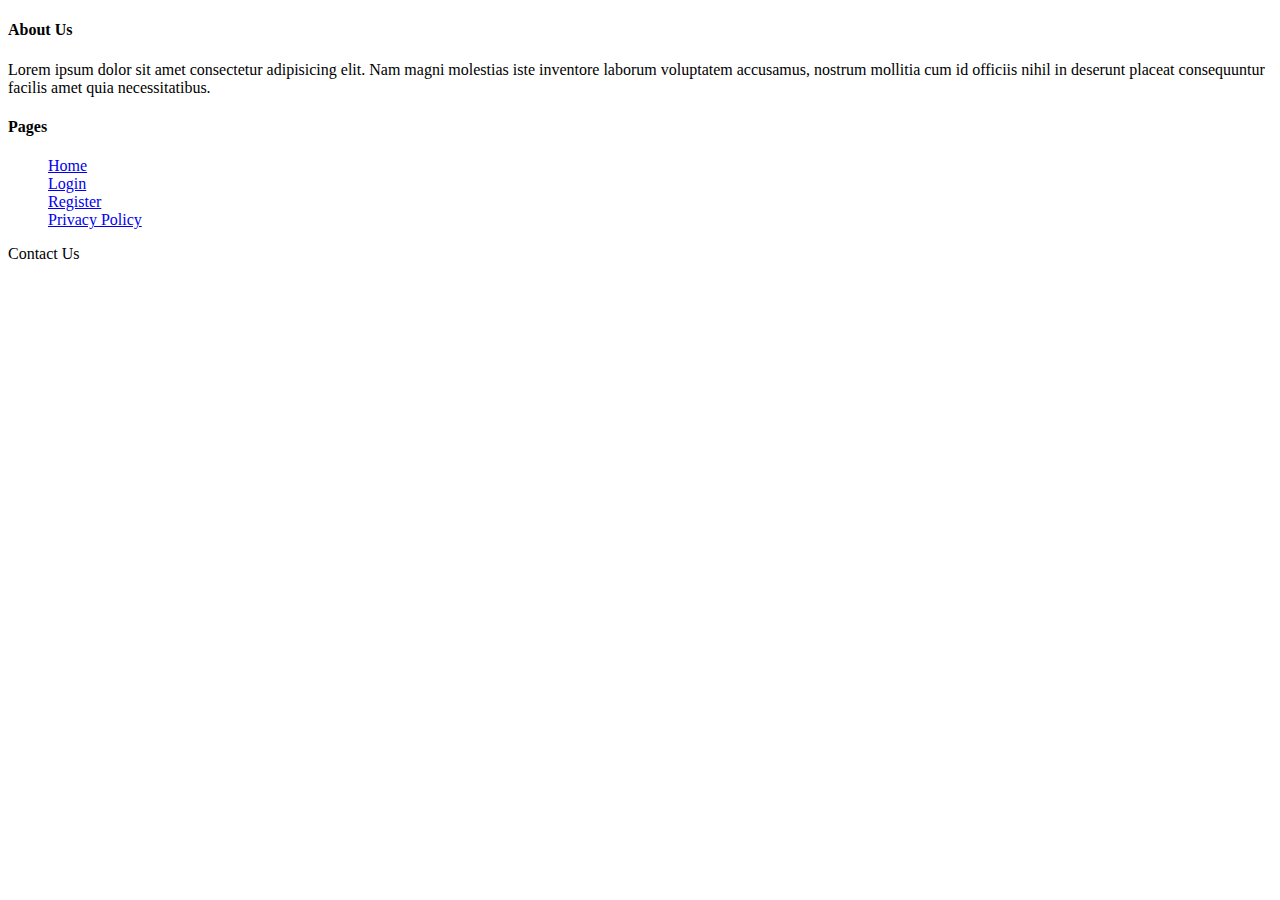
<file: index.html>
<!doctype html>

<html lang="en">

<link rel="stylesheet" href="assets\styles\style.css">

<head>

  <title>Title</title>

  <!-- Required meta tags -->

  <meta charset="utf-8">

  <meta name="viewport" content="width=device-width, initial-scale=1, shrink-to-fit=no">



  <!-- Bootstrap CSS v5.2.1 -->

  <link href="https://cdn.jsdelivr.net/npm/bootstrap@5.2.1/dist/css/bootstrap.min.css" rel="stylesheet"

    integrity="sha384-iYQeCzEYFbKjA/T2uDLTpkwGzCiq6soy8tYaI1GyVh/UjpbCx/TYkiZhlZB6+fzT" crossorigin="anonymous">



</head>



<body>
    <div class="container-fluid">

    </div>
    <footer class="bg-dark text-light">
        <div class="container">
        <div class="row">
            <div class="col-sm-4">
                <h4>About Us</h4>
                <p>Lorem ipsum dolor sit amet consectetur adipisicing elit. Nam magni molestias iste inventore laborum voluptatem accusamus, nostrum mollitia cum id officiis nihil in deserunt placeat consequuntur facilis amet quia necessitatibus.</p>
            </div>
            <div class="col-sm-4">
                <h4>Pages</h4>
                <ul class="link-list">
                    <li>
                        <a href="/">Home</a>
                    </li>
                    <li>
                        <a href="/">Login</a>
                    </li>
                    <li>
                        <a href="/">Register</a>
                    </li>
                    <li>
                        <a href="/">Privacy Policy</a>
                    </li>
                </ul>
            </div>
            <div class="col-sm-4">Contact Us</div>
        </div>
    </div>
    </footer>
 

 



 

 

  <script src="https://cdn.jsdelivr.net/npm/@popperjs/core@2.11.6/dist/umd/popper.min.js"

    integrity="sha384-oBqDVmMz9ATKxIep9tiCxS/Z9fNfEXiDAYTujMAeBAsjFuCZSmKbSSUnQlmh/jp3" crossorigin="anonymous">

    </script>



  <script src="https://cdn.jsdelivr.net/npm/bootstrap@5.2.1/dist/js/bootstrap.min.js"

    integrity="sha384-7VPbUDkoPSGFnVtYi0QogXtr74QeVeeIs99Qfg5YCF+TidwNdjvaKZX19NZ/e6oz" crossorigin="anonymous">

    </script>

</body>



</html>
</file>
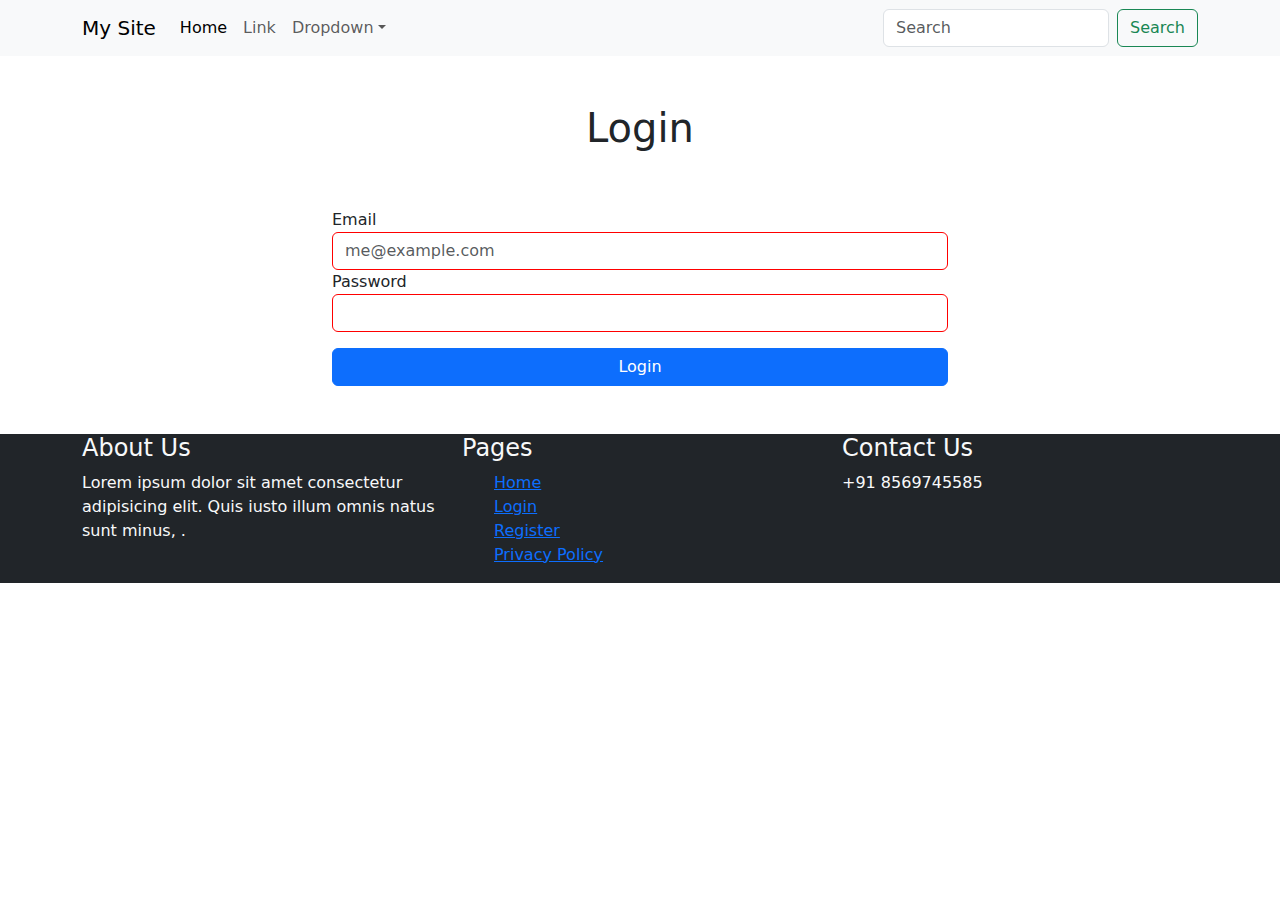
<file: login.html>
<!doctype html>
<html lang="en">

<head>
    <title>Title</title>
    <!-- Required meta tags -->
    <meta charset="utf-8">
    <meta name="viewport" content="width=device-width, initial-scale=1, shrink-to-fit=no">

    <!-- Bootstrap CSS v5.2.1 -->
    <link href="https://cdn.jsdelivr.net/npm/bootstrap@5.2.1/dist/css/bootstrap.min.css" rel="stylesheet"  crossorigin="anonymous">
    <link rel="stylesheet" href="assets/styles/style.css">
</head>

<body>
    <header>
        <nav class="navbar navbar-expand-sm navbar-light bg-light">
              <div class="container">
                <a class="navbar-brand" href="#">My Site</a>
                <button class="navbar-toggler d-lg-none" type="button" data-bs-toggle="collapse" data-bs-target="#collapsibleNavId" aria-controls="collapsibleNavId"
                    aria-expanded="false" aria-label="Toggle navigation">
                    <span class="navbar-toggler-icon"></span>
                </button>
                <div class="collapse navbar-collapse" id="collapsibleNavId">
                    <ul class="navbar-nav me-auto mt-2 mt-lg-0">
                        <li class="nav-item">
                            <a class="nav-link active" href="#" aria-current="page">Home <span class="visually-hidden">(current)</span></a>
                        </li>
                        <li class="nav-item">
                            <a class="nav-link" href="#">Link</a>
                        </li>
                        <li class="nav-item dropdown">
                            <a class="nav-link dropdown-toggle" href="#" id="dropdownId" data-bs-toggle="dropdown" aria-haspopup="true" aria-expanded="false">Dropdown</a>
                            <div class="dropdown-menu" aria-labelledby="dropdownId">
                                <a class="dropdown-item" href="#">Action 1</a>
                                <a class="dropdown-item" href="#">Action 2</a>
                            </div>
                        </li>
                    </ul>
                    <form class="d-flex my-2 my-lg-0">
                        <input class="form-control me-sm-2" type="text" placeholder="Search">
                        <button class="btn btn-outline-success my-2 my-sm-0" type="submit">Search</button>
                    </form>
                </div>
          </div>
        </nav>
    </header>
    <div class="container-fluid mb-5">
        <div class="py-5">
            <h1 class="text-center">Login</h1>
        </div>
        <div class="row">
            <div class="col-sm-6 offset-sm-3">
                <form method="post" id="loginform" name="loginform" onsubmit="validate(event);">
                    <div>
                        <label for="email">Email</label>
                        <input type="email" class="form-control" id="email" name="email" placeholder="me@example.com" minlength="5" maxlength="15" required>
                    </div>
                    <div>
                        <label for="password">Password</label>
                        <input type="password" class="form-control" id="password" name="password" minlength="5" maxlength="25" required>
                    </div>
                    <div class="mt-3 d-grid">
                        <button type="submit" class="btn btn-primary btn-fluid" id="btn-login">Login</button>
                    </div>
                </form>
            </div>
        </div>
    </div>
    <footer class="bg-dark text-light">
        <div class="container">
            <div class="row">
                <div class="col-sm-4">
                    <h4>About Us</h4>
                    <p>Lorem ipsum dolor sit amet consectetur adipisicing elit. Quis iusto illum omnis natus sunt minus, .</p>
                </div>
                <div class="col-sm-4">
                    <h4>Pages</h4>
                    <ul class="link-list">
                        <li>
                            <a href="/">Home</a>
                        </li>
                        <li>
                            <a href="/">Login</a>
                        </li>
                        <li>
                            <a href="/">Register</a>
                        </li>
                        <li>
                            <a href="/">Privacy Policy</a>
                        </li>
                    </ul>
                </div>
                <div class="col-sm-4">
                    <h4>Contact Us</h4>
                    <p>+91 8569745585</p>
                </div>
            </div>
        </div>
    </footer>
    <!-- Bootstrap JavaScript Libraries -->
    <script src="https://cdn.jsdelivr.net/npm/@popperjs/core@2.11.6/dist/umd/popper.min.js" crossorigin="anonymous">
        </script>

    <script src="https://cdn.jsdelivr.net/npm/bootstrap@5.2.1/dist/js/bootstrap.min.js" crossorigin="anonymous">
        </script>

    <script>
        var btnLogin = document.getElementById('btn-login');
        function validate(e){
            

            var email = document.forms["loginform"]["email"].value;
            var password = document.forms["loginform"]["password"].value;

            if(email.length == 0 || password.length == 0){
                e.preventDefault();
            }
        }

        var elements = document.querySelectorAll('#loginform input');
        elements.forEach(e=>{
            e.addEventListener('keyup', function(){
                console.log(document.getElementById('password').validity.valid);
                var email = document.forms["loginform"]["email"];
                var password = document.forms["loginform"]["password"];

                if(email.value == "" || password.value == ""){
                    btnLogin.setAttribute('disabled', true);
                }
                else
                {
                    btnLogin.removeAttribute('disabled');
                }
            })
        })
    </script>
    <style>
        input:invalid{
            border-color: red;
        }
    </style>
</body>

</html>
</file>
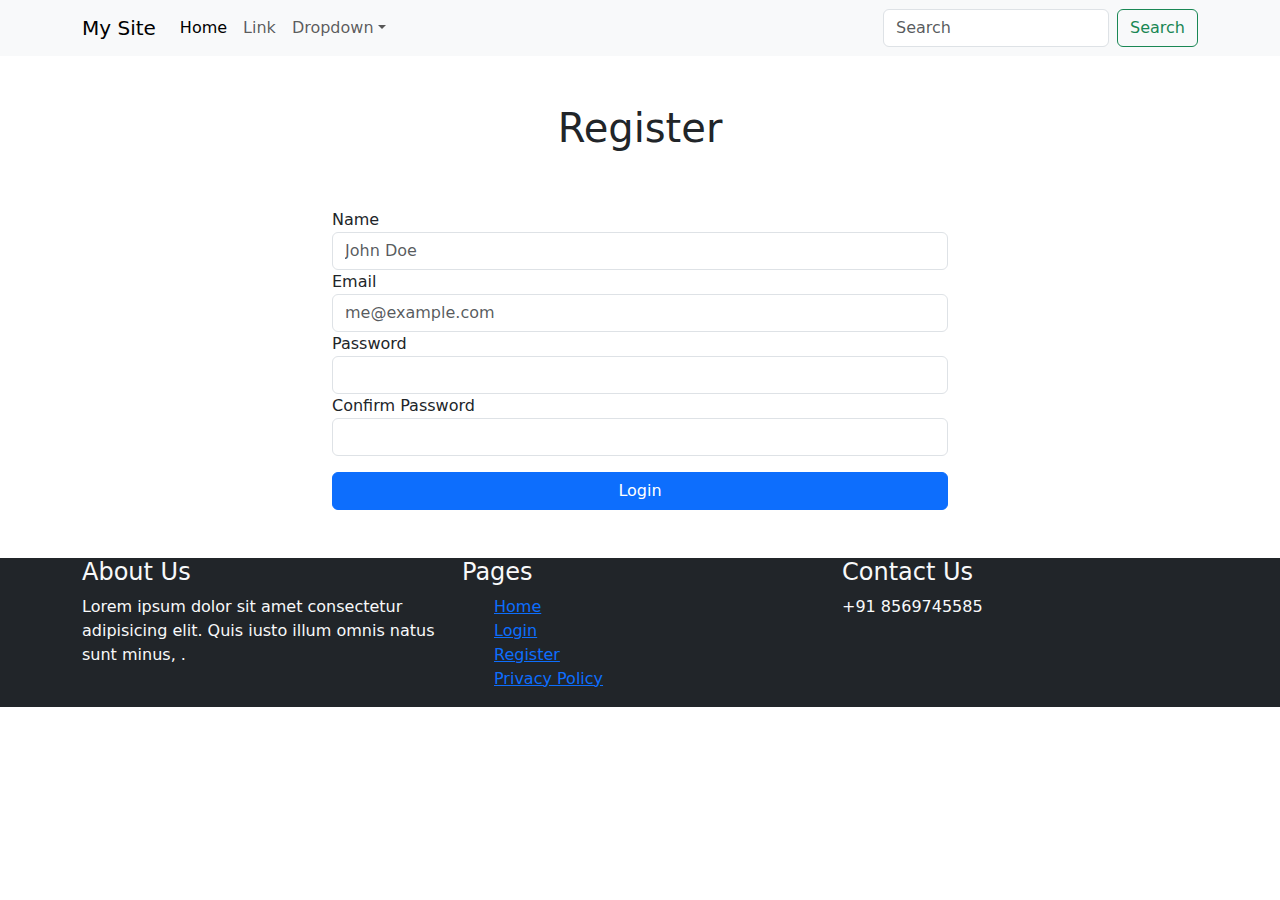
<file: register.html>
<!doctype html>
<html lang="en">

<head>
    <title>Title</title>
    <!-- Required meta tags -->
    <meta charset="utf-8">
    <meta name="viewport" content="width=device-width, initial-scale=1, shrink-to-fit=no">

    <!-- Bootstrap CSS v5.2.1 -->
    <link href="https://cdn.jsdelivr.net/npm/bootstrap@5.2.1/dist/css/bootstrap.min.css" rel="stylesheet"  crossorigin="anonymous">
    <link rel="stylesheet" href="assets/styles/style.css">
</head>

<body>
    <header>
        <nav class="navbar navbar-expand-sm navbar-light bg-light">
              <div class="container">
                <a class="navbar-brand" href="#">My Site</a>
                <button class="navbar-toggler d-lg-none" type="button" data-bs-toggle="collapse" data-bs-target="#collapsibleNavId" aria-controls="collapsibleNavId"
                    aria-expanded="false" aria-label="Toggle navigation">
                    <span class="navbar-toggler-icon"></span>
                </button>
                <div class="collapse navbar-collapse" id="collapsibleNavId">
                    <ul class="navbar-nav me-auto mt-2 mt-lg-0">
                        <li class="nav-item">
                            <a class="nav-link active" href="#" aria-current="page">Home <span class="visually-hidden">(current)</span></a>
                        </li>
                        <li class="nav-item">
                            <a class="nav-link" href="#">Link</a>
                        </li>
                        <li class="nav-item dropdown">
                            <a class="nav-link dropdown-toggle" href="#" id="dropdownId" data-bs-toggle="dropdown" aria-haspopup="true" aria-expanded="false">Dropdown</a>
                            <div class="dropdown-menu" aria-labelledby="dropdownId">
                                <a class="dropdown-item" href="#">Action 1</a>
                                <a class="dropdown-item" href="#">Action 2</a>
                            </div>
                        </li>
                    </ul>
                    <form class="d-flex my-2 my-lg-0">
                        <input class="form-control me-sm-2" type="text" placeholder="Search">
                        <button class="btn btn-outline-success my-2 my-sm-0" type="submit">Search</button>
                    </form>
                </div>
          </div>
        </nav>
    </header>
    <div class="container-fluid mb-5">
        <div class="py-5">
            <h1 class="text-center">Register</h1>
        </div>
        <div class="row">
            <div class="col-sm-6 offset-sm-3">
                <form method="post">
                    <div>
                        <label for="Name">Name</label>
                        <input type="text" class="form-control" id="name" name="name" placeholder="John Doe">
                    </div>
                    <div>
                        <label for="email">Email</label>
                        <input type="email" class="form-control" id="email" name="email" placeholder="me@example.com">
                    </div>
                    <div>
                        <label for="password">Password</label>
                        <input type="password" class="form-control" id="password" name="password">
                    </div>
                    <div>
                        <label for="c-password">Confirm Password</label>
                        <input type="password" class="form-control" id="c-password" name="c-password">
                    </div>
                    <div class="mt-3 d-grid">
                        <button type="submit" class="btn btn-primary btn-fluid">Login</button>
                    </div>
                </form>
            </div>
        </div>
    </div>
    <footer class="bg-dark text-light">
        <div class="container">
            <div class="row">
                <div class="col-sm-4">
                    <h4>About Us</h4>
                    <p>Lorem ipsum dolor sit amet consectetur adipisicing elit. Quis iusto illum omnis natus sunt minus, .</p>
                </div>
                <div class="col-sm-4">
                    <h4>Pages</h4>
                    <ul class="link-list">
                        <li>
                            <a href="/">Home</a>
                        </li>
                        <li>
                            <a href="/">Login</a>
                        </li>
                        <li>
                            <a href="/">Register</a>
                        </li>
                        <li>
                            <a href="/">Privacy Policy</a>
                        </li>
                    </ul>
                </div>
                <div class="col-sm-4">
                    <h4>Contact Us</h4>
                    <p>+91 8569745585</p>
                </div>
            </div>
        </div>
    </footer>
    <!-- Bootstrap JavaScript Libraries -->
    <script src="https://cdn.jsdelivr.net/npm/@popperjs/core@2.11.6/dist/umd/popper.min.js" crossorigin="anonymous">
        </script>

    <script src="https://cdn.jsdelivr.net/npm/bootstrap@5.2.1/dist/js/bootstrap.min.js" crossorigin="anonymous">
        </script>
</body>

</html>
</file>
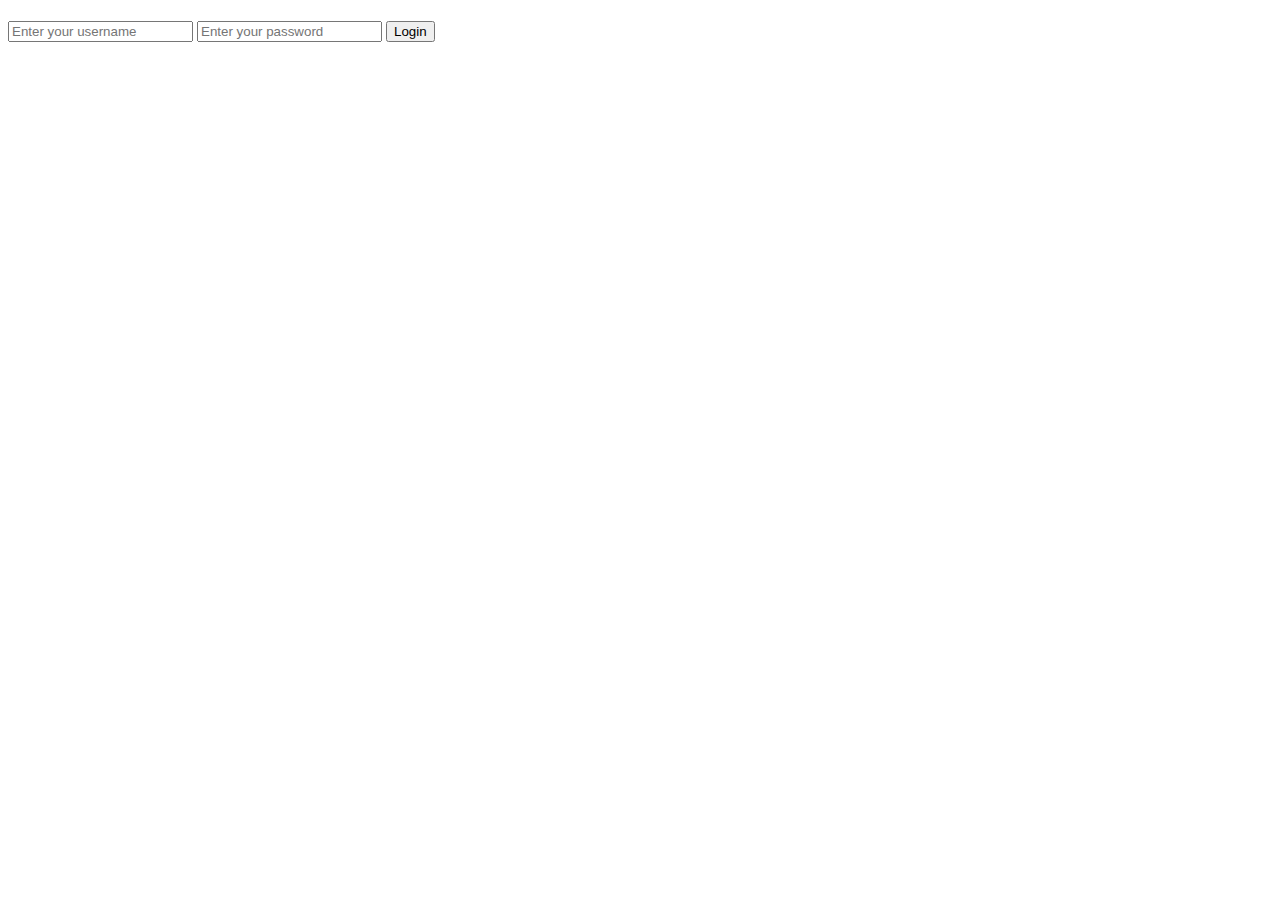
<file: test.html>
<!DOCTYPE html>
<html lang="en">
<head>
    <meta charset="UTF-8">
    <meta http-equiv="X-UA-Compatible" content="IE=edge">
    <meta name="viewport" content="width=device-width, initial-scale=1.0">
    <title>Document</title>
</head>
<body>
    <h1 id="login_text"></h1>
    <input type="text" placeholder = "Enter your username" id="username">
    <input type="text" placeholder = "Enter your password" id="password">
    <button onclick = "login()">Login</button>
    <script src = "index.js"></script>
</body>
</html>
</file>
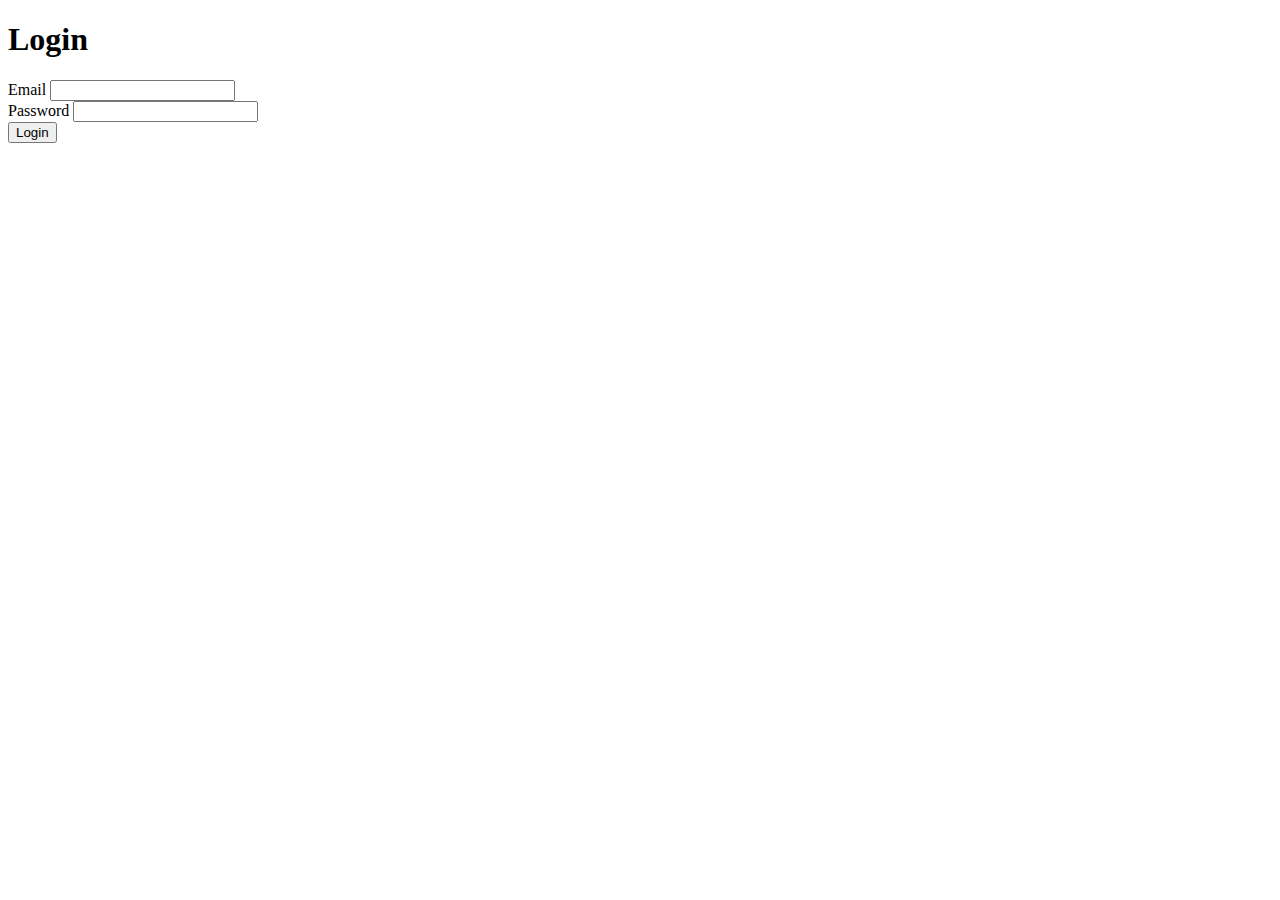
<file: validate.html>
<!DOCTYPE html>
<html lang="en">
<head>
    <meta charset="UTF-8">
    <meta http-equiv="X-UA-Compatible" content="IE=edge">
    <meta name="viewport" content="width=device-width, initial-scale=1.0">
    <title>Document</title>
    <style>
        .alert-danger{
            color: red;
        }
    </style>
</head>
<body>
    <h1>Login</h1>
    <form>
        <div>
            <label>Email</label>
            <input type="email" name="email" minlength="5" maxlength="50" required>
        </div>
        <div>
            <label>Password</label>
            <input type="password" name="password" minlength="8" maxlength="25" required>
        </div>
        <div class="alert-danger" id="error-messages"></div>
        <button type="submit" onclick="return validate();">Login</button>
    </form>

    <script>
        function validate(e){
            var email = document.forms[0]['email'];
            var password = document.forms[0]['password'];
            var error = document.getElementById('error-messages');
            if(!email.validity.valid){
                error.innerHTML = 'Please enter a valid email';
                return false;
            }
            if(!password.validity.valid){
                error.innerHTML = 'Please enter a valid password';
                return false;
            }
            e.preventDefault();
        }
    </script>
</body>
</html>
</file>
<file: assets/styles/style.css>
.link-list{
    list-style-type:none;
}
.link-list{
    color:white;
    text-decoration: none;

}
</file>
